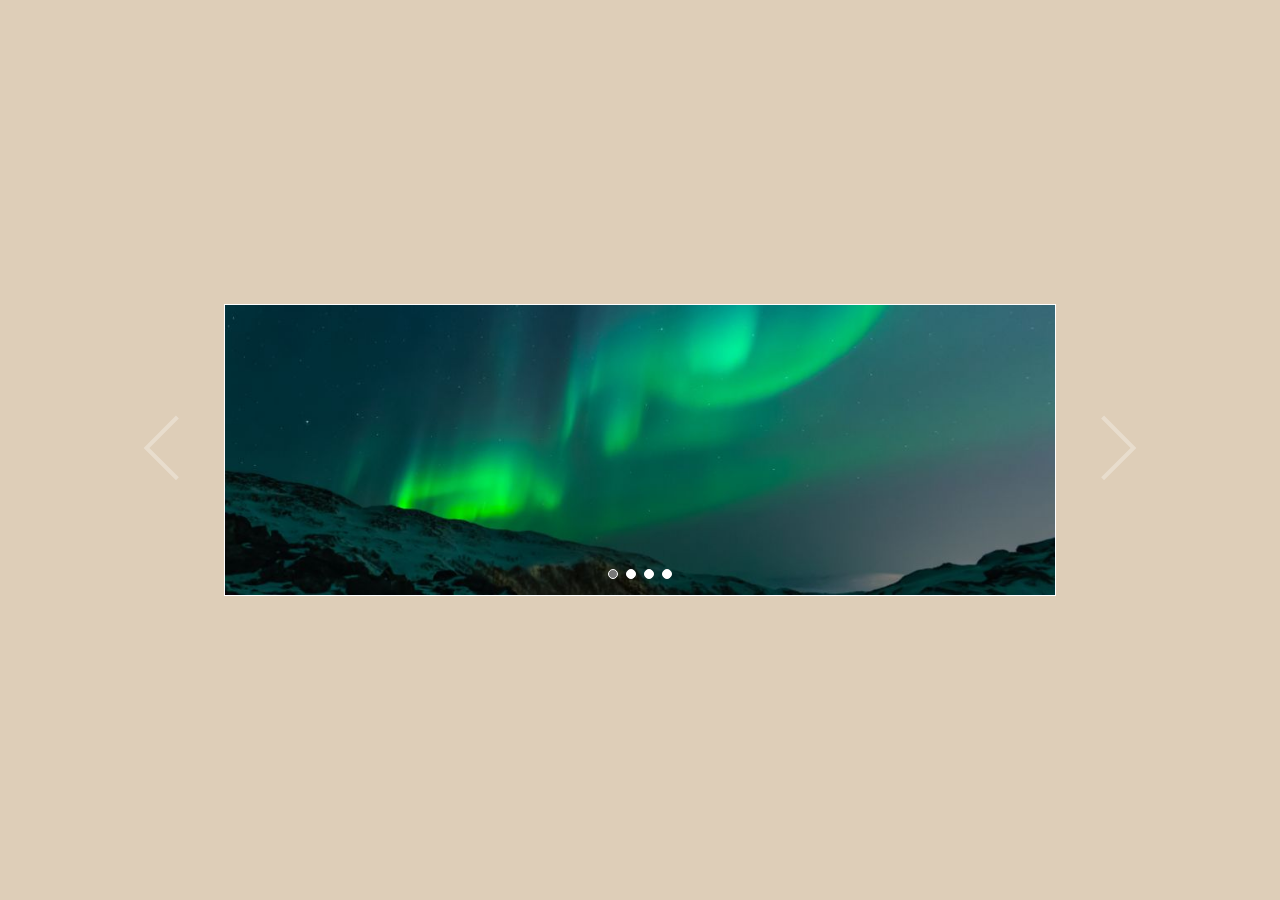
<file: slider-tutorial/index.html>
<!DOCTYPE html>
<html lang="en">
  <head>
    <meta charset="UTF-8" />
    <meta http-equiv="X-UA-Compatible" content="IE=edge" />
    <meta name="viewport" content="width=device-width, initial-scale=1.0" />
    <title>Slider</title>
    <link rel="stylesheet" href="style.css" />
  </head>
  <body>
    <div class="fx-wrap">
      <div class="sl-wrap">
        <div class="sl-contents">
          <div class="imgs">
            <img src="images/img1.jpg" alt="" />
            <img src="images/img2.jpg" alt="" />
            <img src="images/img3.jpg" alt="" />
            <img src="images/img4.jpg" alt="" />
          </div>
        </div>
        <div class="dot-wrap">
          <a href="#" class="dot active"></a>
          <a href="#" class="dot"></a>
          <a href="#" class="dot"></a>
          <a href="#" class="dot"></a>
        </div>
      </div>
      <div class="navigator">
        <a href="#" class="prev"><img src="images/angle-left.svg" alt="" /></a>
        <a href="#" class="next"><img src="images/angle-right.svg" alt="" /></a>
      </div>
    </div>

    <script src="main.js"></script>
  </body>
</html>
</file>
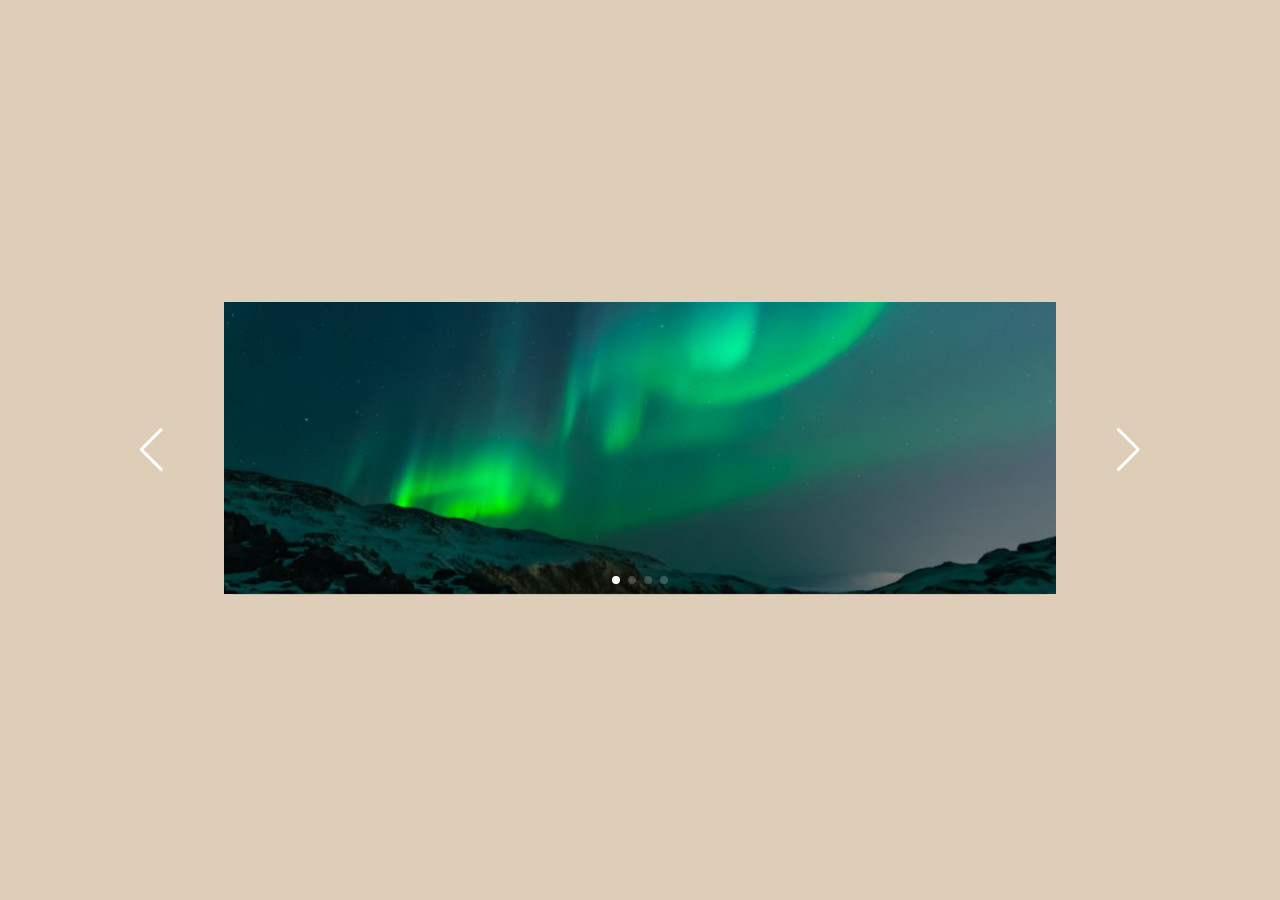
<file: swiper-slider/index.html>
<!DOCTYPE html>
<html lang="en">
  <head>
    <meta charset="UTF-8" />
    <meta http-equiv="X-UA-Compatible" content="IE=edge" />
    <meta name="viewport" content="width=device-width, initial-scale=1.0" />
    <title>Swiper Slider</title>
    <link
      rel="stylesheet"
      href="https://cdn.jsdelivr.net/npm/swiper@8/swiper-bundle.min.css"
    />
    <link rel="stylesheet" href="style.css" />
  </head>
  <body>
    <div class="wrap">
      <!-- Slider main container -->
      <div class="swiper">
        <!-- Additional required wrapper -->
        <div class="swiper-wrapper">
          <!-- Slides -->
          <div class="swiper-slide"><img src="images/img1.jpg" alt="" /></div>
          <div class="swiper-slide"><img src="images/img2.jpg" alt="" /></div>
          <div class="swiper-slide"><img src="images/img3.jpg" alt="" /></div>
          <div class="swiper-slide"><img src="images/img4.jpg" alt="" /></div>
        </div>
        <!-- If we need pagination -->
        <div class="swiper-pagination"></div>

        <!-- If we need scrollbar -->
        <div class="swiper-scrollbar"></div>
      </div>
      <!-- If we need navigation buttons -->
      <div class="navigators">
        <div class="swiper-button-prev nav-btn"></div>
        <div class="swiper-button-next nav-btn"></div>
      </div>
    </div>
    <script src="https://cdn.jsdelivr.net/npm/swiper@8/swiper-bundle.min.js"></script>
    <script src="main.js"></script>
  </body>
</html>
</file>
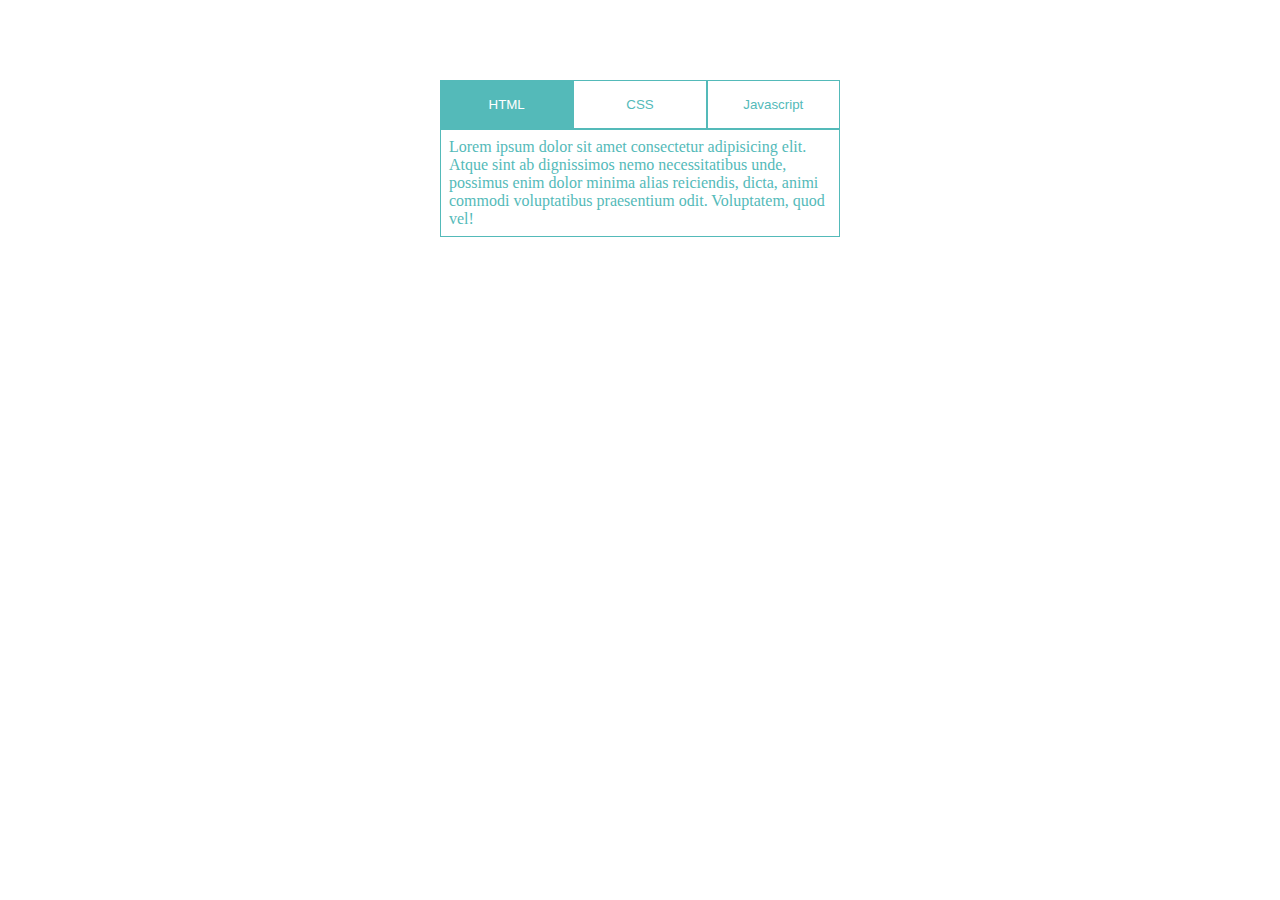
<file: tabs/index.html>
<!DOCTYPE html>
<html lang="en">
  <head>
    <meta charset="UTF-8" />
    <meta http-equiv="X-UA-Compatible" content="IE=edge" />
    <meta name="viewport" content="width=device-width, initial-scale=1.0" />
    <title>Tabs</title>
    <link rel="stylesheet" href="style.css" />
  </head>
  <body>
    <div class="wrap">
      <div class="btns">
        <button type="button" class="btn active">HTML</button>
        <button type="button" class="btn">CSS</button>
        <button type="button" class="btn">Javascript</button>
      </div>
      <div class="panels">
        <div class="panel">
          Lorem ipsum dolor sit amet consectetur adipisicing elit. Atque sint ab
          dignissimos nemo necessitatibus unde, possimus enim dolor minima alias
          reiciendis, dicta, animi commodi voluptatibus praesentium odit.
          Voluptatem, quod vel!
        </div>
        <div class="panel">
          Lorem ipsum dolor sit amet consectetur adipisicing elit. Atque sint ab
          dignissimos nemo necessitatibus unde, possimus enim dolor minima alias
          reiciendis, dicta, animi commodi voluptatibus
        </div>
        <div class="panel">
          Lorem ipsum dolor sit amet consectetur adipisicing elit. Atque sint ab
          dignissimos nemo necessitatibus unde,
        </div>
      </div>
    </div>
    <script
      src="https://code.jquery.com/jquery-3.6.1.min.js"
      integrity="sha256-o88AwQnZB+VDvE9tvIXrMQaPlFFSUTR+nldQm1LuPXQ="
      crossorigin="anonymous"
    ></script>
    <script src="main_jquery.js"></script>
  </body>
</html>
</file>
<file: slider-tutorial/style.css>
* {
  margin: 0;
  padding: 0;
  box-sizing: border-box;
}

body {
  position: fixed;
  width: 100%;
  height: 100%;
  background: #deceb8;
}

.fx-wrap {
  width: 100%;
  height: 100%;
  display: flex;
  align-items: center;
  justify-content: center;
}

.sl-wrap {
  width: 65vw;
  height: auto;
  border: 1px solid #fff;
  position: relative;
  overflow: hidden;
}

.sl-contents {
  width: 100%;
  height: auto;
}

.imgs {
  display: flex;
  width: 400%;
  position: relative;
  left: 0;
  transition: all 0.5s;
}

.imgs img {
  width: 25%;
}

.navigator {
  position: absolute;
  top: 50%;
  transform: translateY(-50%);
  display: flex;
  justify-content: space-between;
  width: 80%;
}

.navigator a {
  opacity: 0.3;
  transition: all 0.3s;
}

.navigator a:hover {
  opacity: 1;
}

.navigator img {
  width: 70px;
}

.dot-wrap {
  width: 100%;
  height: auto;
  position: absolute;
  bottom: 1rem;
  display: flex;
  justify-content: center;
  gap: 0.5rem;
}

.dot-wrap .dot {
  width: 10px;
  height: 10px;
  border-radius: 50%;
  background: #fff;
  border: 1px solid #fff;
}

.dot-wrap .dot.active {
  background: #777;
}
</file>
<file: swiper-slider/style.css>
* {
  margin: 0;
  padding: 0;
  box-sizing: border-box;
}

body {
  width: 100%;
  height: 100%;
  position: fixed;
  background: #deceb8;
}

.wrap {
  width: 100%;
  height: 100%;
  display: flex;
  align-items: center;
  justify-content: center;
  position: relative;
}

.swiper {
  width: 65vw;
  _height: 300px;
}

.swiper-slide img {
  width: 100%;
}

.navigators {
  position: absolute;
  width: 80vw;
}

.navigators .nav-btn {
  color: #fff;
}

.swiper-horizontal > .swiper-pagination-bullets .swiper-pagination-bullet,
.swiper-pagination-horizontal.swiper-pagination-bullets
  .swiper-pagination-bullet {
  background: #fff;
}
</file>
<file: tabs/style.css>
* {
  margin: 0;
  padding: 0;
  box-sizing: border-box;
}

.wrap {
  width: 100%;
  max-width: 400px;
  height: auto;
  overflow: hidden;
  margin: 5rem auto;
}

button {
  outline: 0;
}

.btns {
  width: 100%;
  height: auto;
  display: flex;
}

.btns .btn {
  width: 33.33%;
  border-radius: 0;
  border: 1px solid #54bab9;
  padding: 1rem 0;
  background: #fff;
  color: #54bab9;
  transition: all 0.3s;
}

.btns .btn:hover,
.btns .btn.active {
  background: #54bab9;
  color: #fff;
}

.panels .panel:not(:first-child) {
  display: none;
}

.panels .panel {
  border: 1px solid #54bab9;
  padding: 0.5rem;
  color: #54bab9;
}
</file>
